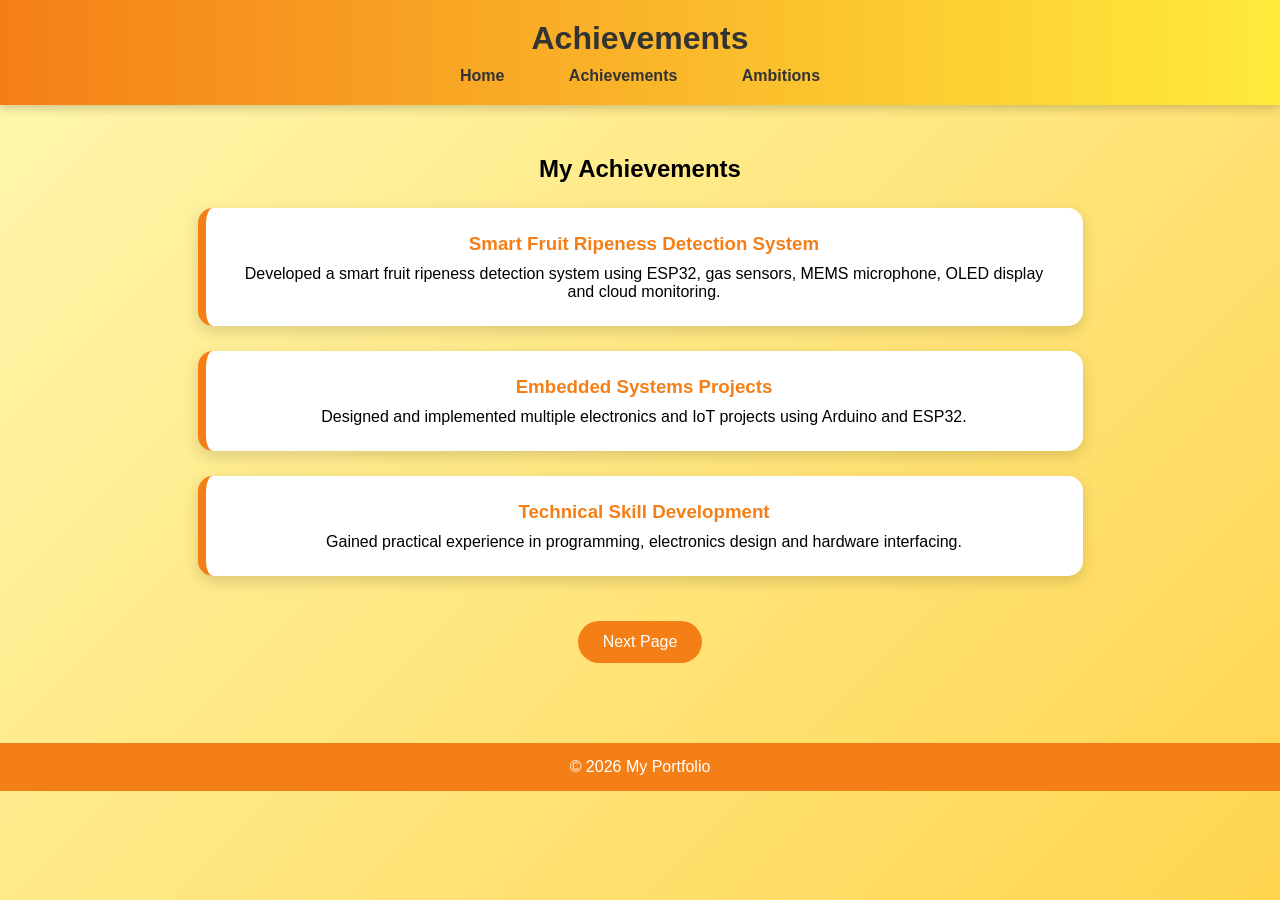
<file: portfolio/Achievemenets.html>
<!DOCTYPE html>
<html lang="en">
<head>
<meta charset="UTF-8">
<meta name="viewport" content="width=device-width, initial-scale=1.0">
<title>Achievements</title>
<link rel="stylesheet" href="style.css">
</head>
<body>

<header>
    <h1>Achievements</h1>

    <nav>
        <a href="index.html">Home</a>
        <a href="achievements.html">Achievements</a>
        <a href="ambitions.html">Ambitions</a>
    </nav>
</header>

<section>

<h2>My Achievements</h2>

<div class="card">
    <h3>Smart Fruit Ripeness Detection System</h3>
    <p>
        Developed a smart fruit ripeness detection system
        using ESP32, gas sensors, MEMS microphone,
        OLED display and cloud monitoring.
    </p>
</div>

<div class="card">
    <h3>Embedded Systems Projects</h3>
    <p>
        Designed and implemented multiple electronics
        and IoT projects using Arduino and ESP32.
    </p>
</div>

<div class="card">
    <h3>Technical Skill Development</h3>
    <p>
        Gained practical experience in programming,
        electronics design and hardware interfacing.
    </p>
</div>

<a href="ambitions.html" class="btn">Next Page</a>

</section>

<footer>
    <p>© 2026 My Portfolio</p>
</footer>

</body>
</html>
</file>
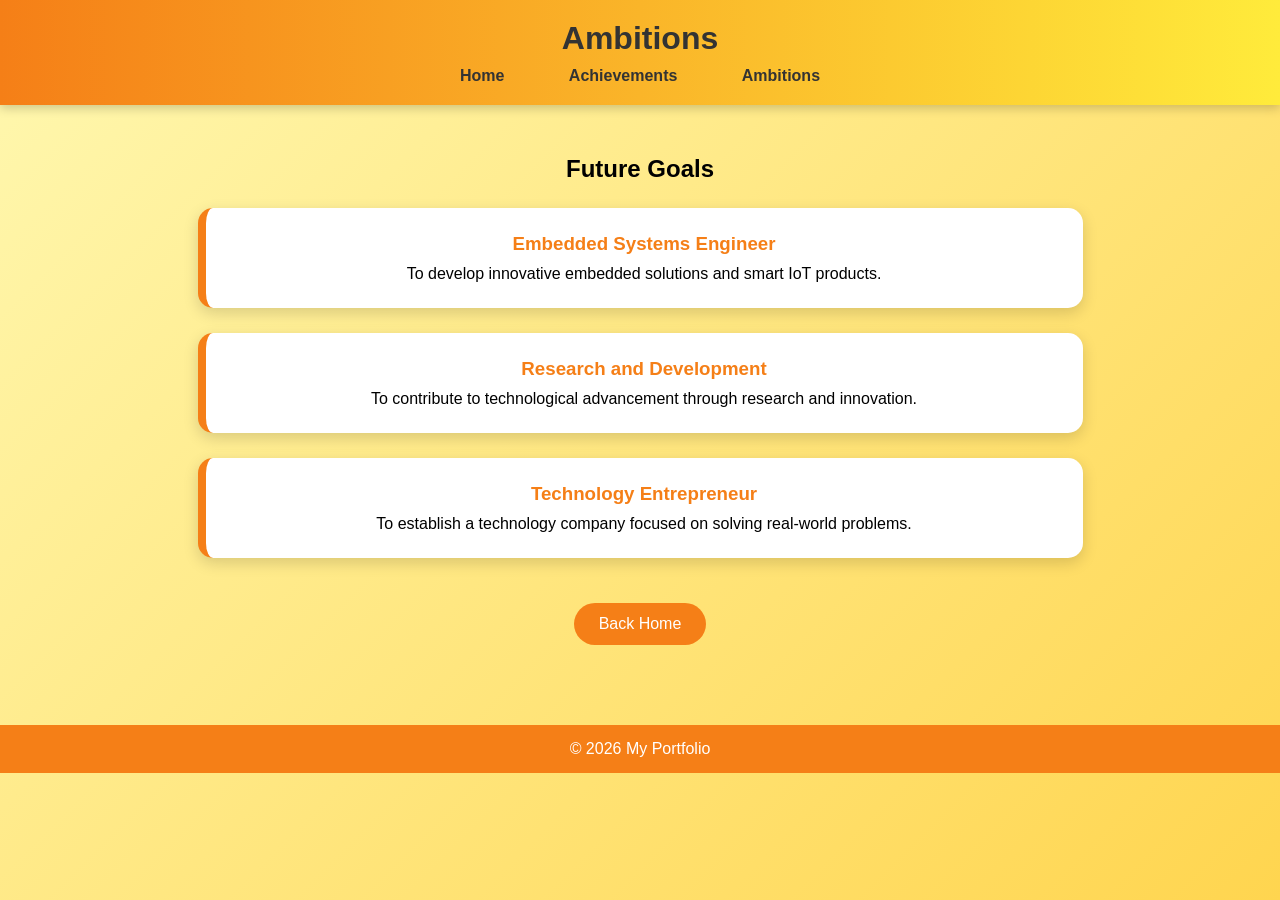
<file: portfolio/ambitions.html>
<!DOCTYPE html>
<html lang="en">
<head>
<meta charset="UTF-8">
<meta name="viewport" content="width=device-width, initial-scale=1.0">
<title>Ambitions</title>
<link rel="stylesheet" href="style.css">
</head>
<body>

<header>
    <h1>Ambitions</h1>

    <nav>
        <a href="index.html">Home</a>
        <a href="achievements.html">Achievements</a>
        <a href="ambitions.html">Ambitions</a>
    </nav>
</header>

<section>

<h2>Future Goals</h2>

<div class="card">
    <h3>Embedded Systems Engineer</h3>
    <p>
        To develop innovative embedded solutions
        and smart IoT products.
    </p>
</div>

<div class="card">
    <h3>Research and Development</h3>
    <p>
        To contribute to technological advancement
        through research and innovation.
    </p>
</div>

<div class="card">
    <h3>Technology Entrepreneur</h3>
    <p>
        To establish a technology company focused
        on solving real-world problems.
    </p>
</div>

<a href="index.html" class="btn">Back Home</a>

</section>

<footer>
    <p>© 2026 My Portfolio</p>
</footer>

</body>
</html>
</file>
<file: portfolio/style.css>
*{
    margin:0;
    padding:0;
    box-sizing:border-box;
}

body{
    font-family:'Segoe UI',sans-serif;
    background:linear-gradient(135deg,#fff8b0,#ffd54f);
    min-height:100vh;
}

header{
    background:linear-gradient(90deg,#f57f17,#ffeb3b);
    padding:20px;
    text-align:center;
    box-shadow:0 3px 10px rgba(0,0,0,0.2);
}

header h1{
    color:#333;
    margin-bottom:10px;
}

nav a{
    text-decoration:none;
    color:#333;
    font-weight:bold;
    margin:0 15px;
    padding:8px 15px;
    border-radius:20px;
    transition:.3s;
}

nav a:hover{
    background:white;
}

section{
    padding:50px;
    text-align:center;
}

.hero{
    min-height:75vh;
    display:flex;
    flex-direction:column;
    justify-content:center;
    align-items:center;
}

.profile{
    width:220px;
    height:220px;
    border-radius:50%;
    border:6px solid #f57f17;
    margin-bottom:20px;
    box-shadow:0 0 25px rgba(245,127,23,.5);
}

.card{
    background:white;
    width:75%;
    margin:25px auto;
    padding:25px;
    border-radius:15px;
    box-shadow:0 5px 15px rgba(0,0,0,0.15);
    border-left:8px solid #f57f17;
    transition:.3s;
}

.card:hover{
    transform:translateY(-8px);
}

.card h3{
    color:#f57f17;
    margin-bottom:10px;
}

.btn{
    display:inline-block;
    margin-top:20px;
    text-decoration:none;
    color:white;
    background:#f57f17;
    padding:12px 25px;
    border-radius:25px;
    transition:.3s;
}

.btn:hover{
    background:#ffb300;
}

footer{
    background:#f57f17;
    color:white;
    text-align:center;
    padding:15px;
    margin-top:30px;
}
</file>
